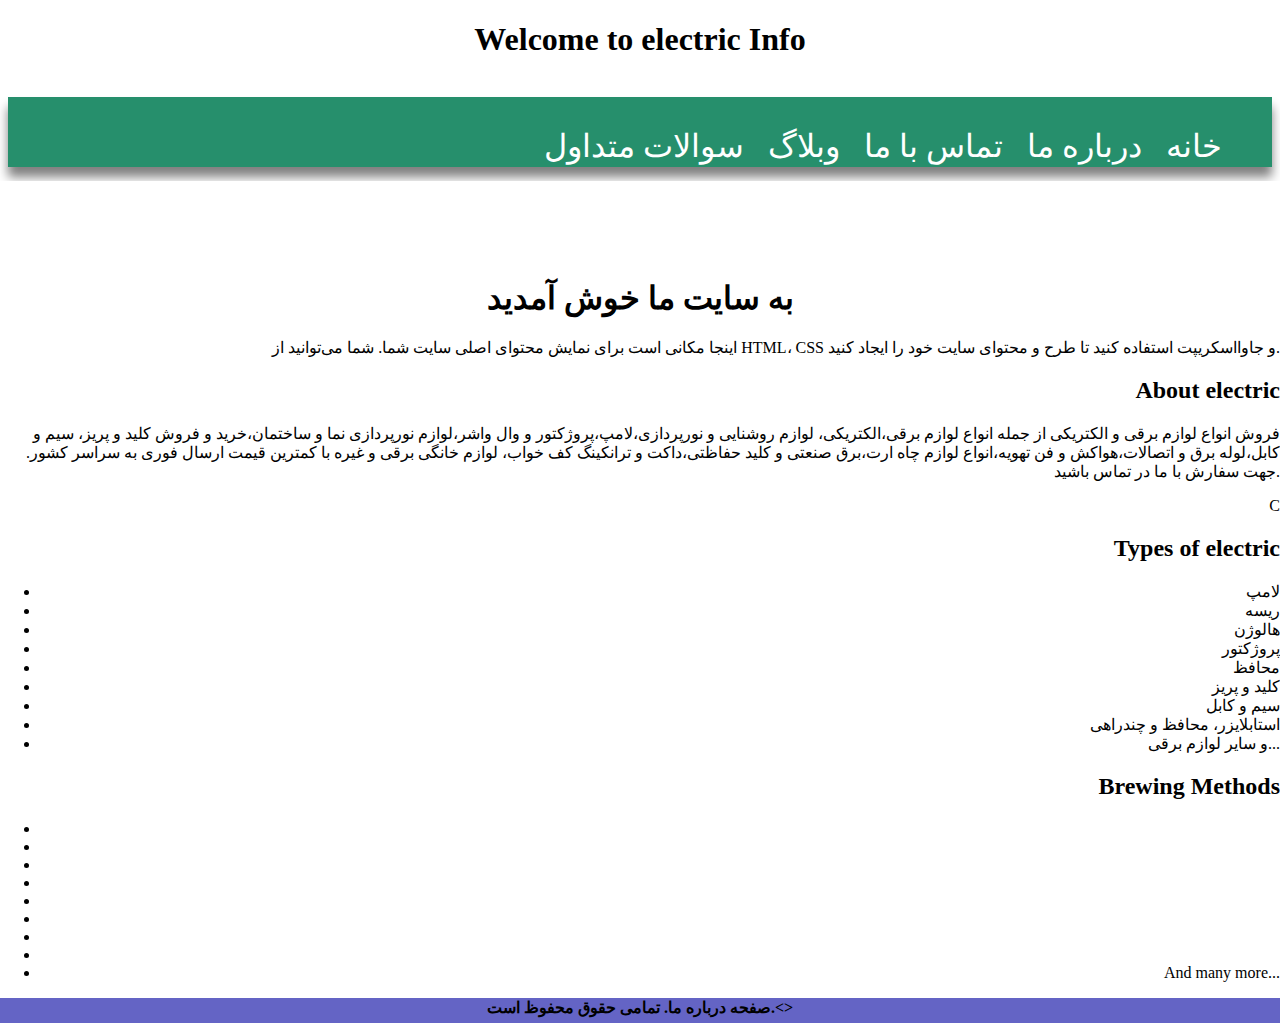
<file: index.html>
<!DOCTYPE html>
<html>
<head> 
<title>electric info</title>
<link rel="stylesheet" href="code/asliset.css">
</head>
<body>
    <header >
        <h1 style="height: 50px;;text-align:center;">Welcome to electric Info</h1>
    </header>

   <iframe src="main-menu.html" frameborder="0" width="100%" height="100px" ></iframe>

    <br><br><br><br><br>
    
<main >
    <h1 >به سایت ما خوش آمدید</h1>
    <p>اینجا مکانی است برای نمایش محتوای اصلی سایت شما. شما می‌توانید از HTML، CSS و جاوااسکریپت استفاده کنید تا طرح و محتوای سایت خود را ایجاد کنید.</p>
    <main>
        <section>
            <h2>About electric</h2>
<p>فروش انواع لوازم برقی و الکتریکی از جمله انواع لوازم برقی،الکتریکی، لوازم روشنایی و نورپردازی،لامپ،پروژکتور و وال واشر،لوازم نورپردازی نما و ساختمان،خرید و فروش کلید و پریز، سیم و کابل،لوله برق و اتصالات،هواکش و فن تهویه،انواع لوازم چاه ارت،برق صنعتی و کلید حفاظتی،داکت و ترانکینگ کف خواب، لوازم خانگی برقی و غیره با کمترین قیمت ارسال فوری به سراسر کشور. جهت سفارش با ما در تماس باشید.</p>
            <p>C</p>
        </section>
        <section>
            <h2>Types of electric</h2>
            <ul>
                <li>لامپ</li>
                <li>ریسه</li>
                <li>هالوژن</li>
                <li>پروژکتور</li>
                <li>محافظ</li>
                <li>کلید و پریز</li>
                <li>سیم و کابل </li>
                <li>استابلایزر، محافظ و چندراهی</li>
                <li>و سایر لوازم برقی...</li>
            </ul>
        </section>
        <section>
            <h2>Brewing Methods</h2>
            <ul>
                <li></li>
                <li></li>
                <li></li>
                <li></li>
                <li></li>
                <li></li>
                <li></li>
                <li></li>
                <li>And many more...</li>
            </ul>
        </section>
    </main>
</main>
   


<footer style="text-align:center;background-color:rgb(100, 100, 197);height: 25px;"  ><strong>صفحه درباره ما. تمامی حقوق محفوظ است.<></strong></footer>

</body>
</html>
</file>
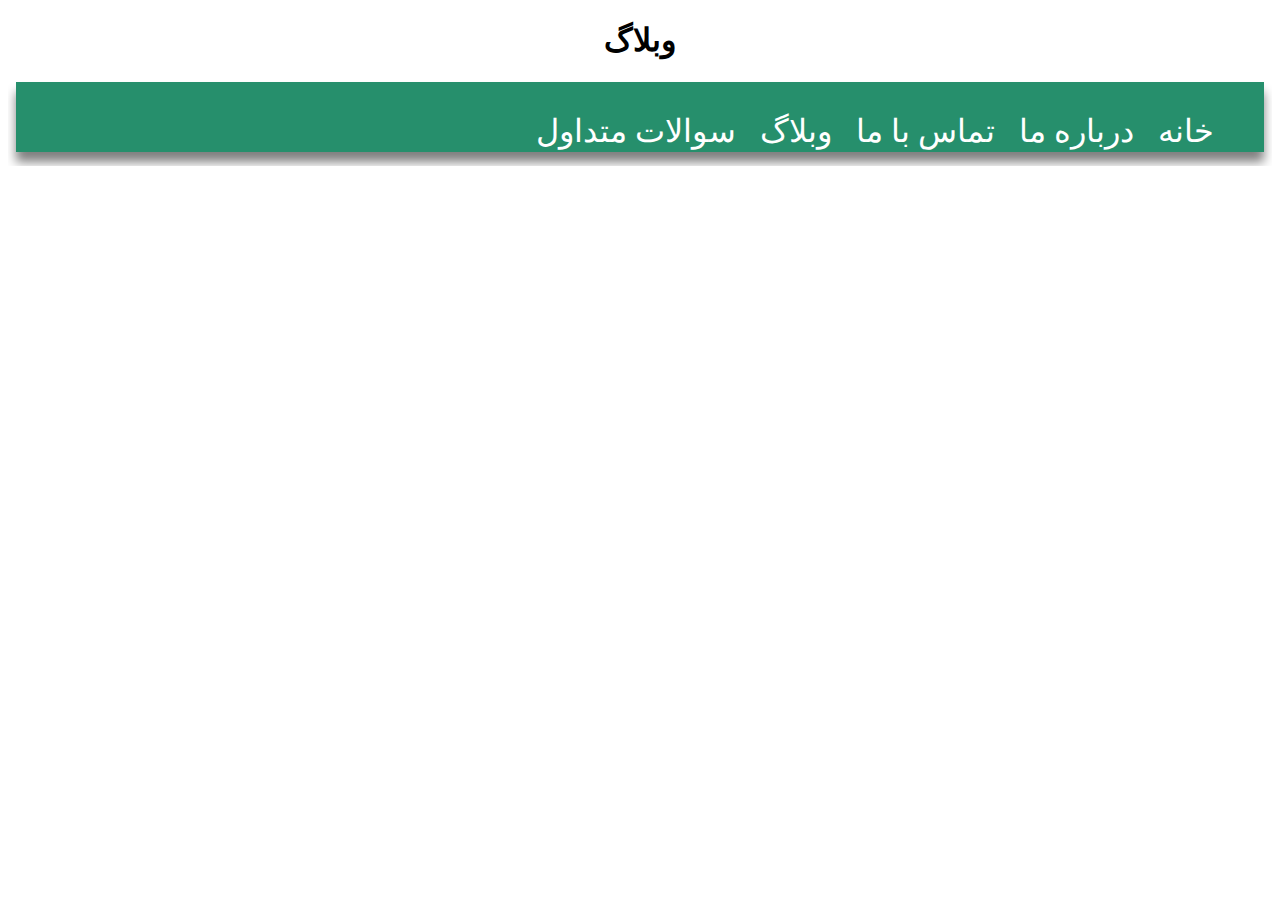
<file: blog.html>
<!DOCTYPE html>
<html>
<head>
<title>blog
</title>
</head>

<body>

    <header style="color: rgb(0, 0, 0);height: 45px;text-align: center;background-color: rgb(255, 255, 255);">
        <h1 style="height: 40px;" >وبلاگ</h1>
    </header>
    
    <iframe src="main-menu.html" frameborder="0" width="100%" height="100px" ></iframe>

    
   


</body>
</html>
</file>
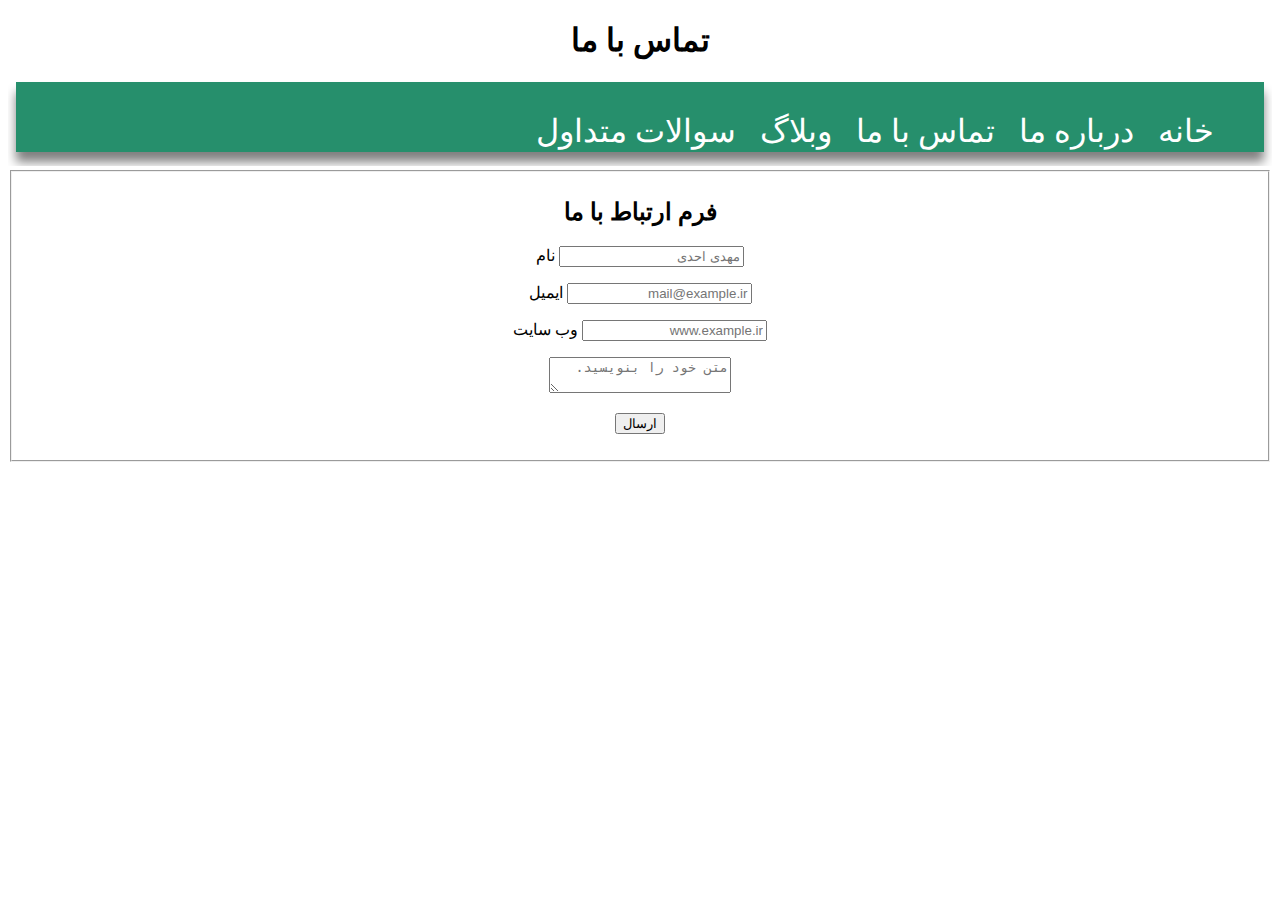
<file: contact.html>
<!DOCTYPE html>
<html>
<head>
<title>contact
</title>
</head>

<body>

<header style="color: rgb(0, 0, 0);height: 45px;text-align: center;background-color: rgb(255, 255, 255);">
    <h1 style="height: 40px;" >تماس با ما</h1>
</header>

<iframe src="main-menu.html" frameborder="0" width="100%" height="100px" ></iframe>





    <fieldset style="background-color: white;"width:10%;height:20%;>

        <h2 style="text-align: center;">فرم ارتباط با ما</h2>
        <form dir="rtl" style="text-align: center;">
        <p>
        <input type="text" name="name" id="name" placeholder="مهدی احدی" />
        <label for="name">نام</label>
        </p>
        <p>
        <input type="text" name="email" id="email" placeholder="mail@example.ir" />
        <label for="email">ایمیل</label>
        </p>
        <p>
        <input type="text" name="web" id="web" placeholder="www.example.ir" />
        <label for="web">
        وب سایت</label>
        </p>
        <p>
        <textarea name="text" placeholder="متن خود را بنویسید. " /></textarea>
        </p>
        <p>
        <input type="submit" value="ارسال" />
        </p>
        </form>
        
        </fieldset>





</body>
</html>
</file>
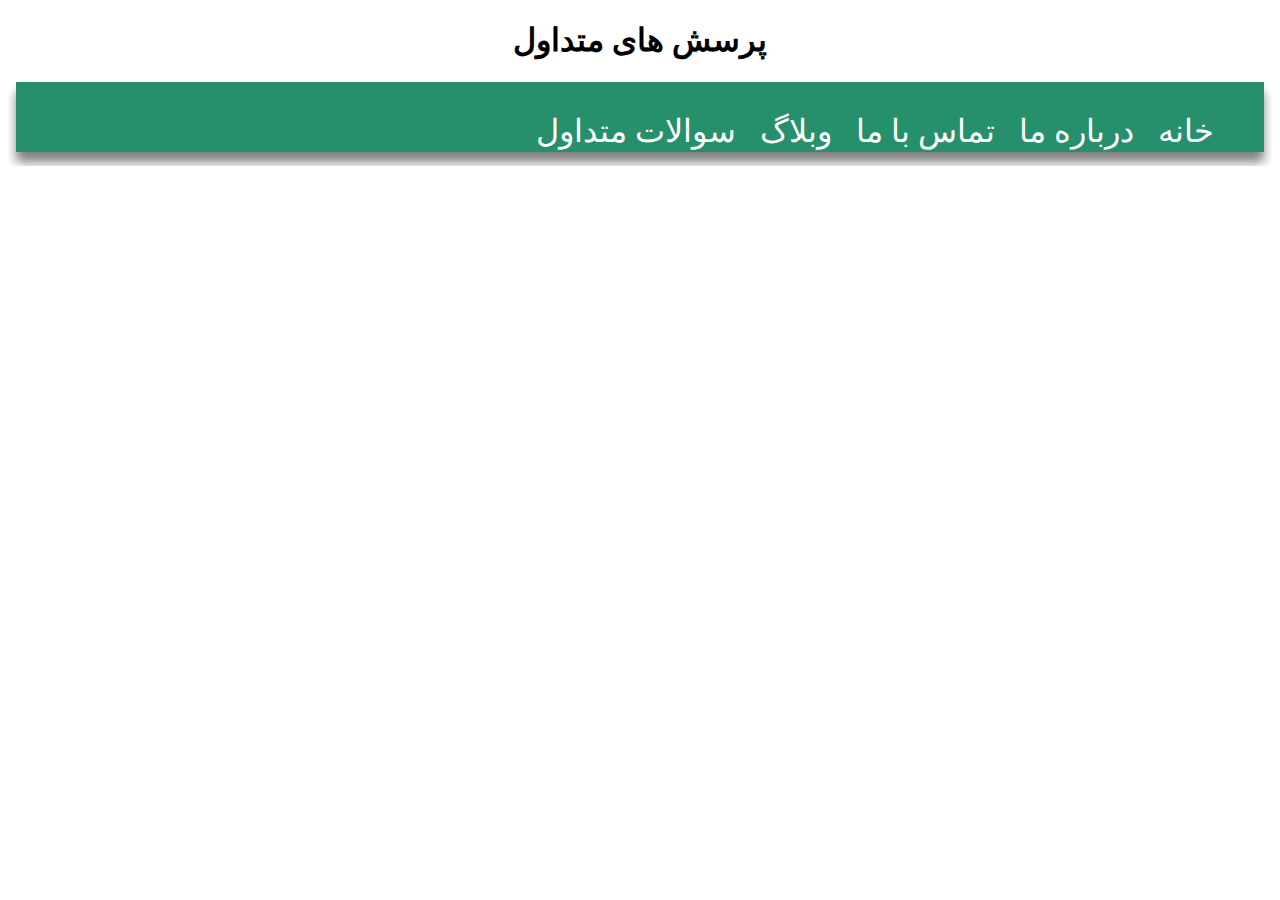
<file: faq.html>
<!DOCTYPE html>
<html>
<head>
<title>team
</title>
</head>

<body>

    <header style="color: rgb(0, 0, 0);height: 45px;text-align: center;background-color: rgb(255, 255, 255);">
        <h1 style="height: 40px;" >پرسش های متداول</h1>
    </header>
    
    <iframe src="main-menu.html" frameborder="0" width="100%" height="100px" ></iframe>

    
  





</body>
</html>
</file>
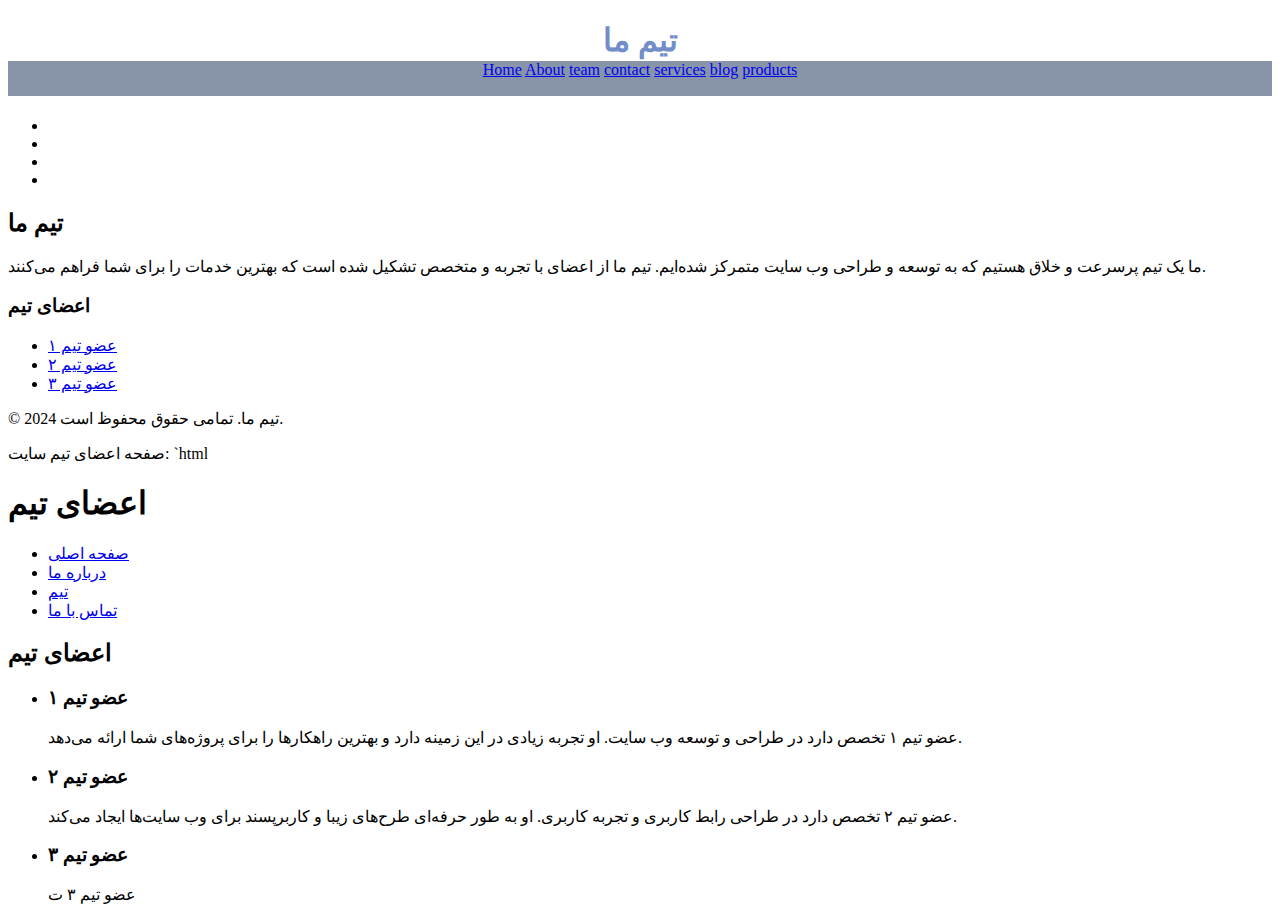
<file: team.html>
<!DOCTYPE html>
<html>
<head>
<title>team
</title>
</head>

<body >

    <header style="color: rgb(114, 142, 201);height: 45px;text-align: center;background-color: rgb(255, 255, 255);">
        <h1 style="height: 40px;" >تیم ما</h1>
    </header>

    <nav style="text-align: center;background-color: rgb(136, 149, 169);height: 35px;color: white;position: relative;top: -5px;">
        <a href="index.html">Home</a>
        <a href="about.html">About</a>
        <a href="team.html">team</a>
        <a href="contact.html">contact</a>
        <a href="services.html">services</a>
        <a href="blog.html"> blog</a>
<a href="products.html"> products</a>

    </nav>



        <nav>
            <ul>
                <li></li>
                <li></li>
                <li></li>
                <li></li>
            </ul>
        </nav>
        <main>
            <h2>تیم ما</h2>
            <p>ما یک تیم پرسرعت و خلاق هستیم که به توسعه و طراحی وب سایت متمرکز شده‌ایم. تیم ما از اعضای با تجربه و متخصص تشکیل شده است که بهترین خدمات را برای شما فراهم می‌کنند.</p>
            <h3>اعضای تیم</h3>
            <ul>
                <li><a href="team_member1.html">عضو تیم ۱</a></li>
                <li><a href="team_member2.html">عضو تیم ۲</a></li>
                <li><a href="team_member3.html">عضو تیم ۳</a></li>
            </ul>
        </main>
        <footer>
            <p>&copy; 2024 تیم ما. تمامی حقوق محفوظ است.</p>
        </footer>
    </body>
    </html>
    
    
    صفحه اعضای تیم سایت:
    
    `html
    <!DOCTYPE html>
    <html>
    <head>
        <title>اعضای تیم</title>
    </head>
    <body>
        <header>
            <h1>اعضای تیم</h1>
        </header>
        <nav>
            <ul>
                <li><a href="index.html">صفحه اصلی</a></li>
                <li><a href="about.html">درباره ما</a></li>
                <li><a href="team.html">تیم</a></li>
                <li><a href="contact.html">تماس با ما</a></li>
            </ul>
        </nav>
        <main>
            <h2>اعضای تیم</h2>
            <ul>
                <li>
                    <h3>عضو تیم ۱</h3>
                    <p>عضو تیم ۱ تخصص دارد در طراحی و توسعه وب سایت. او تجربه زیادی در این زمینه دارد و بهترین راهکارها را برای پروژه‌های شما ارائه می‌دهد.</p>
                </li>
                <li>
                    <h3>عضو تیم ۲</h3>
                    <p>عضو تیم ۲ تخصص دارد در طراحی رابط کاربری و تجربه کاربری. او به طور حرفه‌ای طرح‌های زیبا و کاربرپسند برای وب سایت‌ها ایجاد می‌کند.</p>
                </li>
                <li>
                    <h3>عضو تیم ۳</h3>
                    <p>عضو تیم ۳ ت </p>



</body>
</html>
</file>
<file: code/asliset.css>
body{
padding: 0;
margin: 0;
background-color: rgb(255, 255, 255);
}
header{
background-color: rgb(255, 255, 255);
color: black;
height: 60px;
text-align:center
}
nav {
background-color: rgb(131, 146, 179);
text-align: center;
   padding: 10px; 
   color: white;
   height: 30px;
}
nav a {
font-size:1.5em ;
text-decoration:none ;
margin:0 ;
color: white;
padding: 10px;
display: inline-block;

}
nav a:hover{
background-color: blueviolet;
position: relative;
top: -5px;

}
nav a:focus{
   
   color: blue;
   border: 0;
}


main{
   text-align: right;

}
h2{
   text-align: right;

}
h1 {
text-align: center;

}
</file>
